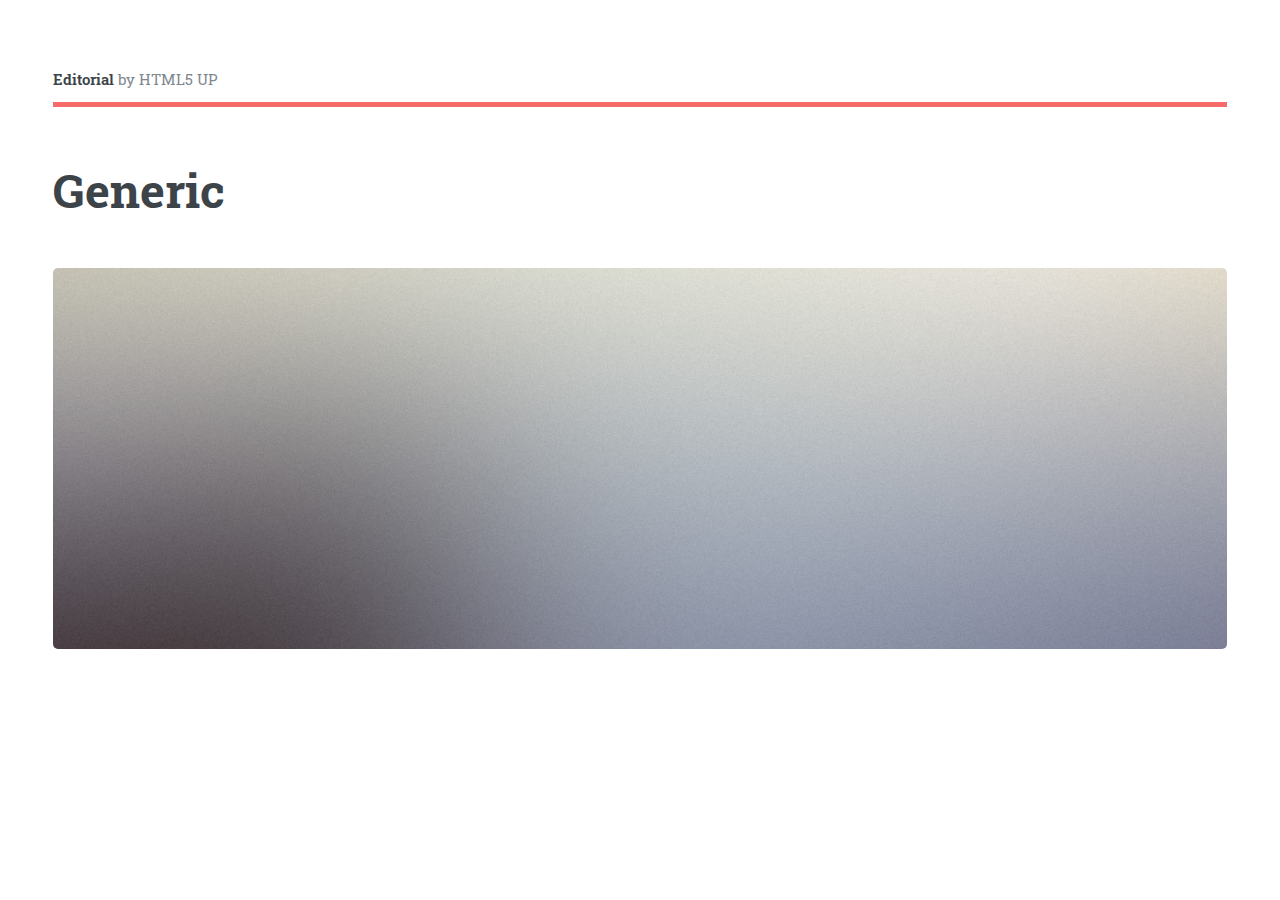
<file: generic.html>
<!DOCTYPE HTML>
<!--
	Editorial by HTML5 UP
	html5up.net | @ajlkn
	Free for personal and commercial use under the CCA 3.0 license (html5up.net/license)
-->
<html>
	<head>
		<title>Generic - Editorial by HTML5 UP</title>
		<meta charset="utf-8" />
		<meta name="viewport" content="width=device-width, initial-scale=1, user-scalable=no" />
		<link rel="stylesheet" href="assets/css/main.css" />
	</head>
	<body class="is-preload">

		<!-- Wrapper -->
			<div id="wrapper">

				<!-- Main -->
					<div id="main">
						<div class="inner">

							<!-- Header -->
								<header id="header">
									<a href="index.html" class="logo"><strong>Editorial</strong> by HTML5 UP</a>
									<ul class="icons">
										<li><a href="#" class="icon brands fa-twitter"><span class="label">Twitter</span></a></li>
										<li><a href="#" class="icon brands fa-facebook-f"><span class="label">Facebook</span></a></li>
										<li><a href="#" class="icon brands fa-snapchat-ghost"><span class="label">Snapchat</span></a></li>
										<li><a href="#" class="icon brands fa-instagram"><span class="label">Instagram</span></a></li>
										<li><a href="#" class="icon brands fa-medium-m"><span class="label">Medium</span></a></li>
									</ul>
								</header>

							<!-- Content -->
								<section>
									<header class="main">
										<h1>Generic</h1>
									</header>

									<span class="image main"><img src="images/pic11.jpg" alt="" /></span>

									</section>

						</div>
					</div>

				<!-- Sidebar -->
					<div id="sidebar">
						<div class="inner">

							<!-- Search -->
								<section id="search" class="alt">
									<form method="post" action="#">
										<input type="text" name="query" id="query" placeholder="Search" />
									</form>
								</section>

							<!-- Menu -->
								<nav id="menu">
									<header class="major">
										<h2>Menu</h2>
									</header>
									<ul>
										<li><a href="index.html">Homepage</a></li>
										<li><a href="generic.html">Generic</a></li>
										<li><a href="elements.html">Elements</a></li>
										<li>
											<span class="opener">Submenu</span>
											<ul>
												<li><a href="#">Lorem Dolor</a></li>
												<li><a href="#">Ipsum Adipiscing</a></li>
												<li><a href="#">Tempus Magna</a></li>
												<li><a href="#">Feugiat Veroeros</a></li>
											</ul>
										</li>
										<li><a href="#">Etiam Dolore</a></li>
										<li><a href="#">Adipiscing</a></li>
										<li>
											<span class="opener">Another Submenu</span>
											<ul>
												<li><a href="#">Lorem Dolor</a></li>
												<li><a href="#">Ipsum Adipiscing</a></li>
												<li><a href="#">Tempus Magna</a></li>
												<li><a href="#">Feugiat Veroeros</a></li>
											</ul>
										</li>
										<li><a href="#">Maximus Erat</a></li>
										<li><a href="#">Sapien Mauris</a></li>
										<li><a href="#">Amet Lacinia</a></li>
									</ul>
								</nav>

							<!-- Section -->
								<section>
									<header class="major">
										<h2>Ante interdum</h2>
									</header>
									<div class="mini-posts">
										<article>
											<a href="#" class="image"><img src="images/pic07.jpg" alt="" /></a>
											<p>Aenean ornare velit lacus, ac varius enim lorem ullamcorper dolore aliquam.</p>
										</article>
										<article>
											<a href="#" class="image"><img src="images/pic08.jpg" alt="" /></a>
											<p>Aenean ornare velit lacus, ac varius enim lorem ullamcorper dolore aliquam.</p>
										</article>
										<article>
											<a href="#" class="image"><img src="images/pic09.jpg" alt="" /></a>
											<p>Aenean ornare velit lacus, ac varius enim lorem ullamcorper dolore aliquam.</p>
										</article>
									</div>
									<ul class="actions">
										<li><a href="#" class="button">More</a></li>
									</ul>
								</section>

							<!-- Section -->
								<section>
									<header class="major">
										<h2>Get in touch</h2>
									</header>
									<p>Sed varius enim lorem ullamcorper dolore aliquam aenean ornare velit lacus, ac varius enim lorem ullamcorper dolore. Proin sed aliquam facilisis ante interdum. Sed nulla amet lorem feugiat tempus aliquam.</p>
									<ul class="contact">
										<li class="icon solid fa-envelope"><a href="#">information@untitled.tld</a></li>
										<li class="icon solid fa-phone">(000) 000-0000</li>
										<li class="icon solid fa-home">1234 Somewhere Road #8254<br />
										Nashville, TN 00000-0000</li>
									</ul>
								</section>

							<!-- Footer -->
								<footer id="footer">
									<p class="copyright">&copy; Untitled. All rights reserved. Demo Images: <a href="https://unsplash.com">Unsplash</a>. Design: <a href="https://html5up.net">HTML5 UP</a>.</p>
								</footer>

						</div>
					</div>

			</div>

		<!-- Scripts -->
			<script src="assets/js/jquery.min.js"></script>
			<script src="assets/js/browser.min.js"></script>
			<script src="assets/js/breakpoints.min.js"></script>
			<script src="assets/js/util.js"></script>
			<script src="assets/js/main.js"></script>

	</body>
</html>
</file>
<file: assets/css/main.css>
@import url(fontawesome-all.min.css);
@import url("https://fonts.googleapis.com/css?family=Open+Sans:400,600,400italic,600italic|Roboto+Slab:400,700");

/*
  Editorial by HTML5 UP
  html5up.net | @ajlkn
  Free for personal and commercial use under the CCA 3.0 license (html5up.net/license)
*/
html,
body,
div,
span,
applet,
object,
iframe,
h1,
h2,
h3,
h4,
h5,
h6,
p,
blockquote,
pre,
a,
abbr,
acronym,
address,
big,
cite,
code,
del,
dfn,
em,
img,
ins,
kbd,
q,
s,
samp,
small,
strike,
strong,
sub,
sup,
tt,
var,
b,
u,
i,
center,
dl,
dt,
dd,
ol,
ul,
li,
fieldset,
form,
label,
legend,
table,
caption,
tbody,
tfoot,
thead,
tr,
th,
td,
article,
aside,
canvas,
details,
embed,
figure,
figcaption,
footer,
header,
hgroup,
menu,
nav,
output,
ruby,
section,
summary,
time,
mark,
audio,
video {
  margin: 0;
  padding: 0;
  border: 0;
  font-size: 100%;
  font: inherit;
  vertical-align: baseline;
}

article,
aside,
details,
figcaption,
figure,
footer,
header,
hgroup,
menu,
nav,
section {
  display: block;
}

body {
  line-height: 1;
}

ol,
ul {
  list-style: none;
}

blockquote,
q {
  quotes: none;
}

blockquote:before,
blockquote:after,
q:before,
q:after {
  content: '';
  content: none;
}

table {
  border-collapse: collapse;
  border-spacing: 0;
}

body {
  -webkit-text-size-adjust: none;
}

mark {
  background-color: transparent;
  color: inherit;
}

input::-moz-focus-inner {
  border: 0;
  padding: 0;
}

input,
select,
textarea {
  -moz-appearance: none;
  -webkit-appearance: none;
  -ms-appearance: none;
  appearance: none;
}

/* Basic */
@-ms-viewport {
  width: device-width;
}

body {
  -ms-overflow-style: scrollbar;
}

@media screen and (max-width: 480px) {

  html,
  body {
    min-width: 320px;
  }
}

html {
  box-sizing: border-box;
}

*,
*:before,
*:after {
  box-sizing: inherit;
}

body {
  background: #ffffff;
}

body.is-preload *,
body.is-preload *:before,
body.is-preload *:after,
body.is-resizing *,
body.is-resizing *:before,
body.is-resizing *:after {
  -moz-animation: none !important;
  -webkit-animation: none !important;
  -ms-animation: none !important;
  animation: none !important;
  -moz-transition: none !important;
  -webkit-transition: none !important;
  -ms-transition: none !important;
  transition: none !important;
}

/* Type */
body,
input,
select,
textarea {
  color: #7f888f;
  font-family: "Open Sans", sans-serif;
  font-size: 13pt;
  font-weight: 400;
  line-height: 1.65;
}

@media screen and (max-width: 1680px) {

  body,
  input,
  select,
  textarea {
    font-size: 11pt;
  }
}

@media screen and (max-width: 1280px) {

  body,
  input,
  select,
  textarea {
    font-size: 10pt;
  }
}

@media screen and (max-width: 360px) {

  body,
  input,
  select,
  textarea {
    font-size: 9pt;
  }
}

a {
  -moz-transition: color 0.2s ease-in-out, border-bottom-color 0.2s ease-in-out;
  -webkit-transition: color 0.2s ease-in-out, border-bottom-color 0.2s ease-in-out;
  -ms-transition: color 0.2s ease-in-out, border-bottom-color 0.2s ease-in-out;
  transition: color 0.2s ease-in-out, border-bottom-color 0.2s ease-in-out;
  border-bottom: dotted 1px;
  color: #f56a6a;
  text-decoration: none;
}

a:hover {
  border-bottom-color: #f56a6a;
  color: #f56a6a !important;
}

a:hover strong {
  color: inherit;
}

strong,
b {
  color: #3d4449;
  font-weight: 600;
}

em,
i {
  font-style: italic;
}

p {
  margin: 0 0 2em 0;
}

h1,
h2,
h3,
h4,
h5,
h6 {
  color: #3d4449;
  font-family: "Roboto Slab", serif;
  font-weight: 700;
  line-height: 1.5;
  margin: 0 0 1em 0;
}

h1 a,
h2 a,
h3 a,
h4 a,
h5 a,
h6 a {
  color: inherit;
  text-decoration: none;
  border-bottom: 0;
}

h1 {
  font-size: 4em;
  margin: 0 0 0.5em 0;
  line-height: 1.3;
}

h2 {
  font-size: 1.75em;
}

h3 {
  font-size: 1.25em;
}

h4 {
  font-size: 1.1em;
}

h5 {
  font-size: 0.9em;
}

h6 {
  font-size: 0.7em;
}

@media screen and (max-width: 1680px) {
  h1 {
    font-size: 3.5em;
  }
}

@media screen and (max-width: 980px) {
  h1 {
    font-size: 3.25em;
  }
}

@media screen and (max-width: 736px) {
  h1 {
    font-size: 2em;
    line-height: 1.4;
  }

  h2 {
    font-size: 1.5em;
  }
}

sub {
  font-size: 0.8em;
  position: relative;
  top: 0.5em;
}

sup {
  font-size: 0.8em;
  position: relative;
  top: -0.5em;
}

blockquote {
  border-left: solid 3px rgba(210, 215, 217, 0.75);
  font-style: italic;
  margin: 0 0 2em 0;
  padding: 0.5em 0 0.5em 2em;
}

code {
  background: rgba(230, 235, 237, 0.25);
  border-radius: 0.375em;
  border: solid 1px rgba(210, 215, 217, 0.75);
  font-family: "Courier New", monospace;
  font-size: 0.9em;
  margin: 0 0.25em;
  padding: 0.25em 0.65em;
}

pre {
  -webkit-overflow-scrolling: touch;
  font-family: "Courier New", monospace;
  font-size: 0.9em;
  margin: 0 0 2em 0;
}

pre code {
  display: block;
  line-height: 1.75;
  padding: 1em 1.5em;
  overflow-x: auto;
}

hr {
  border: 0;
  border-bottom: solid 1px rgba(210, 215, 217, 0.75);
  margin: 2em 0;
}

hr.major {
  margin: 3em 0;
}

.align-left {
  text-align: left;
}

.align-center {
  text-align: center;
}

.align-right {
  text-align: right;
}

/* Row */
.row {
  display: flex;
  flex-wrap: wrap;
  box-sizing: border-box;
  align-items: stretch;
}

.row>* {
  box-sizing: border-box;
}

.row.gtr-uniform>*> :last-child {
  margin-bottom: 0;
}

.row.aln-left {
  justify-content: flex-start;
}

.row.aln-center {
  justify-content: center;
}

.row.aln-right {
  justify-content: flex-end;
}

.row.aln-top {
  align-items: flex-start;
}

.row.aln-middle {
  align-items: center;
}

.row.aln-bottom {
  align-items: flex-end;
}

.row>.imp {
  order: -1;
}

.row>.col-1 {
  width: 8.33333%;
}

.row>.off-1 {
  margin-left: 8.33333%;
}

.row>.col-2 {
  width: 16.66667%;
}

.row>.off-2 {
  margin-left: 16.66667%;
}

.row>.col-3 {
  width: 25%;
}

.row>.off-3 {
  margin-left: 25%;
}

.row>.col-4 {
  width: 33.33333%;
}

.row>.off-4 {
  margin-left: 33.33333%;
}

.row>.col-5 {
  width: 41.66667%;
}

.row>.off-5 {
  margin-left: 41.66667%;
}

.row>.col-6 {
  width: 50%;
}

.row>.off-6 {
  margin-left: 50%;
}

.row>.col-7 {
  width: 58.33333%;
}

.row>.off-7 {
  margin-left: 58.33333%;
}

.row>.col-8 {
  width: 66.66667%;
}

.row>.off-8 {
  margin-left: 66.66667%;
}

.row>.col-9 {
  width: 75%;
}

.row>.off-9 {
  margin-left: 75%;
}

.row>.col-10 {
  width: 83.33333%;
}

.row>.off-10 {
  margin-left: 83.33333%;
}

.row>.col-11 {
  width: 91.66667%;
}

.row>.off-11 {
  margin-left: 91.66667%;
}

.row>.col-12 {
  width: 100%;
}

.row>.off-12 {
  margin-left: 100%;
}

.row.gtr-0 {
  margin-top: 0;
  margin-left: 0em;
}

.row.gtr-0>* {
  padding: 0 0 0 0em;
}

.row.gtr-0.gtr-uniform {
  margin-top: 0em;
}

.row.gtr-0.gtr-uniform>* {
  padding-top: 0em;
}

.row.gtr-25 {
  margin-top: 0;
  margin-left: -0.375em;
}

.row.gtr-25>* {
  padding: 0 0 0 0.375em;
}

.row.gtr-25.gtr-uniform {
  margin-top: -0.375em;
}

.row.gtr-25.gtr-uniform>* {
  padding-top: 0.375em;
}

.row.gtr-50 {
  margin-top: 0;
  margin-left: -0.75em;
}

.row.gtr-50>* {
  padding: 0 0 0 0.75em;
}

.row.gtr-50.gtr-uniform {
  margin-top: -0.75em;
}

.row.gtr-50.gtr-uniform>* {
  padding-top: 0.75em;
}

.row {
  margin-top: 0;
  margin-left: -1.5em;
}

.row>* {
  padding: 0 0 0 1.5em;
}

.row.gtr-uniform {
  margin-top: -1.5em;
}

.row.gtr-uniform>* {
  padding-top: 1.5em;
}

.row.gtr-150 {
  margin-top: 0;
  margin-left: -2.25em;
}

.row.gtr-150>* {
  padding: 0 0 0 2.25em;
}

.row.gtr-150.gtr-uniform {
  margin-top: -2.25em;
}

.row.gtr-150.gtr-uniform>* {
  padding-top: 2.25em;
}

.row.gtr-200 {
  margin-top: 0;
  margin-left: -3em;
}

.row.gtr-200>* {
  padding: 0 0 0 3em;
}

.row.gtr-200.gtr-uniform {
  margin-top: -3em;
}

.row.gtr-200.gtr-uniform>* {
  padding-top: 3em;
}
.case{
  max-width: 100%; 
  overflow: hidden; 
  margin:auto;
}


@media screen and (max-width: 1680px) {
  .row {
    display: flex;
    flex-wrap: wrap;
    box-sizing: border-box;
    align-items: stretch;
  }

  .row>* {
    box-sizing: border-box;
  }

  .row.gtr-uniform>*> :last-child {
    margin-bottom: 0;
  }

  .row.aln-left {
    justify-content: flex-start;
  }

  .row.aln-center {
    justify-content: center;
  }

  .row.aln-right {
    justify-content: flex-end;
  }

  .row.aln-top {
    align-items: flex-start;
  }

  .row.aln-middle {
    align-items: center;
  }

  .row.aln-bottom {
    align-items: flex-end;
  }

  .row>.imp-xlarge {
    order: -1;
  }

  .row>.col-1-xlarge {
    width: 8.33333%;
  }

  .row>.off-1-xlarge {
    margin-left: 8.33333%;
  }

  .row>.col-2-xlarge {
    width: 16.66667%;
  }

  .row>.off-2-xlarge {
    margin-left: 16.66667%;
  }

  .row>.col-3-xlarge {
    width: 25%;
  }

  .row>.off-3-xlarge {
    margin-left: 25%;
  }

  .row>.col-4-xlarge {
    width: 33.33333%;
  }

  .row>.off-4-xlarge {
    margin-left: 33.33333%;
  }

  .row>.col-5-xlarge {
    width: 41.66667%;
  }

  .row>.off-5-xlarge {
    margin-left: 41.66667%;
  }

  .row>.col-6-xlarge {
    width: 50%;
  }

  .row>.off-6-xlarge {
    margin-left: 50%;
  }

  .row>.col-7-xlarge {
    width: 58.33333%;
  }

  .row>.off-7-xlarge {
    margin-left: 58.33333%;
  }

  .row>.col-8-xlarge {
    width: 66.66667%;
  }

  .row>.off-8-xlarge {
    margin-left: 66.66667%;
  }

  .row>.col-9-xlarge {
    width: 75%;
  }

  .row>.off-9-xlarge {
    margin-left: 75%;
  }

  .row>.col-10-xlarge {
    width: 83.33333%;
  }

  .row>.off-10-xlarge {
    margin-left: 83.33333%;
  }

  .row>.col-11-xlarge {
    width: 91.66667%;
  }

  .row>.off-11-xlarge {
    margin-left: 91.66667%;
  }

  .row>.col-12-xlarge {
    width: 100%;
  }

  .row>.off-12-xlarge {
    margin-left: 100%;
  }

  .row.gtr-0 {
    margin-top: 0;
    margin-left: 0em;
  }

  .row.gtr-0>* {
    padding: 0 0 0 0em;
  }

  .row.gtr-0.gtr-uniform {
    margin-top: 0em;
  }

  .row.gtr-0.gtr-uniform>* {
    padding-top: 0em;
  }

  .row.gtr-25 {
    margin-top: 0;
    margin-left: -0.375em;
  }

  .row.gtr-25>* {
    padding: 0 0 0 0.375em;
  }

  .row.gtr-25.gtr-uniform {
    margin-top: -0.375em;
  }

  .row.gtr-25.gtr-uniform>* {
    padding-top: 0.375em;
  }

  .row.gtr-50 {
    margin-top: 0;
    margin-left: -0.75em;
  }

  .row.gtr-50>* {
    padding: 0 0 0 0.75em;
  }

  .row.gtr-50.gtr-uniform {
    margin-top: -0.75em;
  }

  .row.gtr-50.gtr-uniform>* {
    padding-top: 0.75em;
  }

  .row {
    margin-top: 0;
    margin-left: -1.5em;
  }

  .row>* {
    padding: 0 0 0 1.5em;
  }

  .row.gtr-uniform {
    margin-top: -1.5em;
  }

  .row.gtr-uniform>* {
    padding-top: 1.5em;
  }

  .row.gtr-150 {
    margin-top: 0;
    margin-left: -2.25em;
  }

  .row.gtr-150>* {
    padding: 0 0 0 2.25em;
  }

  .row.gtr-150.gtr-uniform {
    margin-top: -2.25em;
  }

  .row.gtr-150.gtr-uniform>* {
    padding-top: 2.25em;
  }

  .row.gtr-200 {
    margin-top: 0;
    margin-left: -3em;
  }

  .row.gtr-200>* {
    padding: 0 0 0 3em;
  }

  .row.gtr-200.gtr-uniform {
    margin-top: -3em;
  }

  .row.gtr-200.gtr-uniform>* {
    padding-top: 3em;
  }
}

@media screen and (max-width: 1280px) {
  .row {
    display: flex;
    flex-wrap: wrap;
    box-sizing: border-box;
    align-items: stretch;
  }

  .row>* {
    box-sizing: border-box;
  }

  .row.gtr-uniform>*> :last-child {
    margin-bottom: 0;
  }

  .row.aln-left {
    justify-content: flex-start;
  }

  .row.aln-center {
    justify-content: center;
  }

  .row.aln-right {
    justify-content: flex-end;
  }

  .row.aln-top {
    align-items: flex-start;
  }

  .row.aln-middle {
    align-items: center;
  }

  .row.aln-bottom {
    align-items: flex-end;
  }

  .row>.imp-large {
    order: -1;
  }

  .row>.col-1-large {
    width: 8.33333%;
  }

  .row>.off-1-large {
    margin-left: 8.33333%;
  }

  .row>.col-2-large {
    width: 16.66667%;
  }

  .row>.off-2-large {
    margin-left: 16.66667%;
  }

  .row>.col-3-large {
    width: 25%;
  }

  .row>.off-3-large {
    margin-left: 25%;
  }

  .row>.col-4-large {
    width: 33.33333%;
  }

  .row>.off-4-large {
    margin-left: 33.33333%;
  }

  .row>.col-5-large {
    width: 41.66667%;
  }

  .row>.off-5-large {
    margin-left: 41.66667%;
  }

  .row>.col-6-large {
    width: 50%;
  }

  .row>.off-6-large {
    margin-left: 50%;
  }

  .row>.col-7-large {
    width: 58.33333%;
  }

  .row>.off-7-large {
    margin-left: 58.33333%;
  }

  .row>.col-8-large {
    width: 66.66667%;
  }

  .row>.off-8-large {
    margin-left: 66.66667%;
  }

  .row>.col-9-large {
    width: 75%;
  }

  .row>.off-9-large {
    margin-left: 75%;
  }

  .row>.col-10-large {
    width: 83.33333%;
  }

  .row>.off-10-large {
    margin-left: 83.33333%;
  }

  .row>.col-11-large {
    width: 91.66667%;
  }

  .row>.off-11-large {
    margin-left: 91.66667%;
  }

  .row>.col-12-large {
    width: 100%;
  }

  .row>.off-12-large {
    margin-left: 100%;
  }

  .row.gtr-0 {
    margin-top: 0;
    margin-left: 0em;
  }

  .row.gtr-0>* {
    padding: 0 0 0 0em;
  }

  .row.gtr-0.gtr-uniform {
    margin-top: 0em;
  }

  .row.gtr-0.gtr-uniform>* {
    padding-top: 0em;
  }

  .row.gtr-25 {
    margin-top: 0;
    margin-left: -0.375em;
  }

  .row.gtr-25>* {
    padding: 0 0 0 0.375em;
  }

  .row.gtr-25.gtr-uniform {
    margin-top: -0.375em;
  }

  .row.gtr-25.gtr-uniform>* {
    padding-top: 0.375em;
  }

  .row.gtr-50 {
    margin-top: 0;
    margin-left: -0.75em;
  }

  .row.gtr-50>* {
    padding: 0 0 0 0.75em;
  }

  .row.gtr-50.gtr-uniform {
    margin-top: -0.75em;
  }

  .row.gtr-50.gtr-uniform>* {
    padding-top: 0.75em;
  }

  .row {
    margin-top: 0;
    margin-left: -1.5em;
  }

  .row>* {
    padding: 0 0 0 1.5em;
  }

  .row.gtr-uniform {
    margin-top: -1.5em;
  }

  .row.gtr-uniform>* {
    padding-top: 1.5em;
  }

  .row.gtr-150 {
    margin-top: 0;
    margin-left: -2.25em;
  }

  .row.gtr-150>* {
    padding: 0 0 0 2.25em;
  }

  .row.gtr-150.gtr-uniform {
    margin-top: -2.25em;
  }

  .row.gtr-150.gtr-uniform>* {
    padding-top: 2.25em;
  }

  .row.gtr-200 {
    margin-top: 0;
    margin-left: -3em;
  }

  .row.gtr-200>* {
    padding: 0 0 0 3em;
  }

  .row.gtr-200.gtr-uniform {
    margin-top: -3em;
  }

  .row.gtr-200.gtr-uniform>* {
    padding-top: 3em;
  }
}

@media screen and (max-width: 980px) {
  .row {
    display: flex;
    flex-wrap: wrap;
    box-sizing: border-box;
    align-items: stretch;
  }

  .row>* {
    box-sizing: border-box;
  }

  .row.gtr-uniform>*> :last-child {
    margin-bottom: 0;
  }

  .row.aln-left {
    justify-content: flex-start;
  }

  .row.aln-center {
    justify-content: center;
  }

  .row.aln-right {
    justify-content: flex-end;
  }

  .row.aln-top {
    align-items: flex-start;
  }

  .row.aln-middle {
    align-items: center;
  }

  .row.aln-bottom {
    align-items: flex-end;
  }

  .row>.imp-medium {
    order: -1;
  }

  .row>.col-1-medium {
    width: 8.33333%;
  }

  .row>.off-1-medium {
    margin-left: 8.33333%;
  }

  .row>.col-2-medium {
    width: 16.66667%;
  }

  .row>.off-2-medium {
    margin-left: 16.66667%;
  }

  .row>.col-3-medium {
    width: 25%;
  }

  .row>.off-3-medium {
    margin-left: 25%;
  }

  .row>.col-4-medium {
    width: 33.33333%;
  }

  .row>.off-4-medium {
    margin-left: 33.33333%;
  }

  .row>.col-5-medium {
    width: 41.66667%;
  }

  .row>.off-5-medium {
    margin-left: 41.66667%;
  }

  .row>.col-6-medium {
    width: 50%;
  }

  .row>.off-6-medium {
    margin-left: 50%;
  }

  .row>.col-7-medium {
    width: 58.33333%;
  }

  .row>.off-7-medium {
    margin-left: 58.33333%;
  }

  .row>.col-8-medium {
    width: 66.66667%;
  }

  .row>.off-8-medium {
    margin-left: 66.66667%;
  }

  .row>.col-9-medium {
    width: 75%;
  }

  .row>.off-9-medium {
    margin-left: 75%;
  }

  .row>.col-10-medium {
    width: 83.33333%;
  }

  .row>.off-10-medium {
    margin-left: 83.33333%;
  }

  .row>.col-11-medium {
    width: 91.66667%;
  }

  .row>.off-11-medium {
    margin-left: 91.66667%;
  }

  .row>.col-12-medium {
    width: 100%;
  }

  .row>.off-12-medium {
    margin-left: 100%;
  }

  .row.gtr-0 {
    margin-top: 0;
    margin-left: 0em;
  }

  .row.gtr-0>* {
    padding: 0 0 0 0em;
  }

  .row.gtr-0.gtr-uniform {
    margin-top: 0em;
  }

  .row.gtr-0.gtr-uniform>* {
    padding-top: 0em;
  }

  .row.gtr-25 {
    margin-top: 0;
    margin-left: -0.375em;
  }

  .row.gtr-25>* {
    padding: 0 0 0 0.375em;
  }

  .row.gtr-25.gtr-uniform {
    margin-top: -0.375em;
  }

  .row.gtr-25.gtr-uniform>* {
    padding-top: 0.375em;
  }

  .row.gtr-50 {
    margin-top: 0;
    margin-left: -0.75em;
  }

  .row.gtr-50>* {
    padding: 0 0 0 0.75em;
  }

  .row.gtr-50.gtr-uniform {
    margin-top: -0.75em;
  }

  .row.gtr-50.gtr-uniform>* {
    padding-top: 0.75em;
  }

  .row {
    margin-top: 0;
    margin-left: -1.5em;
  }

  .row>* {
    padding: 0 0 0 1.5em;
  }

  .row.gtr-uniform {
    margin-top: -1.5em;
  }

  .row.gtr-uniform>* {
    padding-top: 1.5em;
  }

  .row.gtr-150 {
    margin-top: 0;
    margin-left: -2.25em;
  }

  .row.gtr-150>* {
    padding: 0 0 0 2.25em;
  }

  .row.gtr-150.gtr-uniform {
    margin-top: -2.25em;
  }

  .row.gtr-150.gtr-uniform>* {
    padding-top: 2.25em;
  }

  .row.gtr-200 {
    margin-top: 0;
    margin-left: -3em;
  }

  .row.gtr-200>* {
    padding: 0 0 0 3em;
  }

  .row.gtr-200.gtr-uniform {
    margin-top: -3em;
  }

  .row.gtr-200.gtr-uniform>* {
    padding-top: 3em;
  }
}

@media screen and (max-width: 736px) {
  .row {
    display: flex;
    flex-wrap: wrap;
    box-sizing: border-box;
    align-items: stretch;
  }

  .row>* {
    box-sizing: border-box;
  }

  .row.gtr-uniform>*> :last-child {
    margin-bottom: 0;
  }

  .row.aln-left {
    justify-content: flex-start;
  }

  .row.aln-center {
    justify-content: center;
  }

  .row.aln-right {
    justify-content: flex-end;
  }

  .row.aln-top {
    align-items: flex-start;
  }

  .row.aln-middle {
    align-items: center;
  }

  .row.aln-bottom {
    align-items: flex-end;
  }

  .row>.imp-small {
    order: -1;
  }

  .row>.col-1-small {
    width: 8.33333%;
  }

  .row>.off-1-small {
    margin-left: 8.33333%;
  }

  .row>.col-2-small {
    width: 16.66667%;
  }

  .row>.off-2-small {
    margin-left: 16.66667%;
  }

  .row>.col-3-small {
    width: 25%;
  }

  .row>.off-3-small {
    margin-left: 25%;
  }

  .row>.col-4-small {
    width: 33.33333%;
  }

  .row>.off-4-small {
    margin-left: 33.33333%;
  }

  .row>.col-5-small {
    width: 41.66667%;
  }

  .row>.off-5-small {
    margin-left: 41.66667%;
  }

  .row>.col-6-small {
    width: 50%;
  }

  .row>.off-6-small {
    margin-left: 50%;
  }

  .row>.col-7-small {
    width: 58.33333%;
  }

  .row>.off-7-small {
    margin-left: 58.33333%;
  }

  .row>.col-8-small {
    width: 66.66667%;
  }

  .row>.off-8-small {
    margin-left: 66.66667%;
  }

  .row>.col-9-small {
    width: 75%;
  }

  .row>.off-9-small {
    margin-left: 75%;
  }

  .row>.col-10-small {
    width: 83.33333%;
  }

  .row>.off-10-small {
    margin-left: 83.33333%;
  }

  .row>.col-11-small {
    width: 91.66667%;
  }

  .row>.off-11-small {
    margin-left: 91.66667%;
  }

  .row>.col-12-small {
    width: 100%;
  }

  .row>.off-12-small {
    margin-left: 100%;
  }

  .row.gtr-0 {
    margin-top: 0;
    margin-left: 0em;
  }

  .row.gtr-0>* {
    padding: 0 0 0 0em;
  }

  .row.gtr-0.gtr-uniform {
    margin-top: 0em;
  }

  .row.gtr-0.gtr-uniform>* {
    padding-top: 0em;
  }

  .row.gtr-25 {
    margin-top: 0;
    margin-left: -0.375em;
  }

  .row.gtr-25>* {
    padding: 0 0 0 0.375em;
  }

  .row.gtr-25.gtr-uniform {
    margin-top: -0.375em;
  }

  .row.gtr-25.gtr-uniform>* {
    padding-top: 0.375em;
  }

  .row.gtr-50 {
    margin-top: 0;
    margin-left: -0.75em;
  }

  .row.gtr-50>* {
    padding: 0 0 0 0.75em;
  }

  .row.gtr-50.gtr-uniform {
    margin-top: -0.75em;
  }

  .row.gtr-50.gtr-uniform>* {
    padding-top: 0.75em;
  }

  .row {
    margin-top: 0;
    margin-left: -1.5em;
  }

  .row>* {
    padding: 0 0 0 1.5em;
  }

  .row.gtr-uniform {
    margin-top: -1.5em;
  }

  .row.gtr-uniform>* {
    padding-top: 1.5em;
  }

  .row.gtr-150 {
    margin-top: 0;
    margin-left: -2.25em;
  }

  .row.gtr-150>* {
    padding: 0 0 0 2.25em;
  }

  .row.gtr-150.gtr-uniform {
    margin-top: -2.25em;
  }

  .row.gtr-150.gtr-uniform>* {
    padding-top: 2.25em;
  }

  .row.gtr-200 {
    margin-top: 0;
    margin-left: -3em;
  }

  .row.gtr-200>* {
    padding: 0 0 0 3em;
  }

  .row.gtr-200.gtr-uniform {
    margin-top: -3em;
  }

  .row.gtr-200.gtr-uniform>* {
    padding-top: 3em;
  }
}

@media screen and (max-width: 480px) {
  
.case{
  max-width: 100%; 
  max-height: 300px; 
  overflow: hidden; 
  margin:auto;
  display: flex;
  justify-content: center;
  align-items: center;
}
  .row {
    display: flex;
    flex-wrap: wrap;
    box-sizing: border-box;
    align-items: stretch;
  }

  .row>* {
    box-sizing: border-box;
  }

  .row.gtr-uniform>*> :last-child {
    margin-bottom: 0;
  }

  .row.aln-left {
    justify-content: flex-start;
  }

  .row.aln-center {
    justify-content: center;
  }

  .row.aln-right {
    justify-content: flex-end;
  }

  .row.aln-top {
    align-items: flex-start;
  }

  .row.aln-middle {
    align-items: center;
  }

  .row.aln-bottom {
    align-items: flex-end;
  }

  .row>.imp-xsmall {
    order: -1;
  }

  .row>.col-1-xsmall {
    width: 8.33333%;
  }

  .row>.off-1-xsmall {
    margin-left: 8.33333%;
  }

  .row>.col-2-xsmall {
    width: 16.66667%;
  }

  .row>.off-2-xsmall {
    margin-left: 16.66667%;
  }

  .row>.col-3-xsmall {
    width: 25%;
  }

  .row>.off-3-xsmall {
    margin-left: 25%;
  }

  .row>.col-4-xsmall {
    width: 33.33333%;
  }

  .row>.off-4-xsmall {
    margin-left: 33.33333%;
  }

  .row>.col-5-xsmall {
    width: 41.66667%;
  }

  .row>.off-5-xsmall {
    margin-left: 41.66667%;
  }

  .row>.col-6-xsmall {
    width: 50%;
  }

  .row>.off-6-xsmall {
    margin-left: 50%;
  }

  .row>.col-7-xsmall {
    width: 58.33333%;
  }

  .row>.off-7-xsmall {
    margin-left: 58.33333%;
  }

  .row>.col-8-xsmall {
    width: 66.66667%;
  }

  .row>.off-8-xsmall {
    margin-left: 66.66667%;
  }

  .row>.col-9-xsmall {
    width: 75%;
  }

  .row>.off-9-xsmall {
    margin-left: 75%;
  }

  .row>.col-10-xsmall {
    width: 83.33333%;
  }

  .row>.off-10-xsmall {
    margin-left: 83.33333%;
  }

  .row>.col-11-xsmall {
    width: 91.66667%;
  }

  .row>.off-11-xsmall {
    margin-left: 91.66667%;
  }

  .row>.col-12-xsmall {
    width: 100%;
  }

  .row>.off-12-xsmall {
    margin-left: 100%;
  }

  .row.gtr-0 {
    margin-top: 0;
    margin-left: 0em;
  }

  .row.gtr-0>* {
    padding: 0 0 0 0em;
  }

  .row.gtr-0.gtr-uniform {
    margin-top: 0em;
  }

  .row.gtr-0.gtr-uniform>* {
    padding-top: 0em;
  }

  .row.gtr-25 {
    margin-top: 0;
    margin-left: -0.375em;
  }

  .row.gtr-25>* {
    padding: 0 0 0 0.375em;
  }

  .row.gtr-25.gtr-uniform {
    margin-top: -0.375em;
  }

  .row.gtr-25.gtr-uniform>* {
    padding-top: 0.375em;
  }

  .row.gtr-50 {
    margin-top: 0;
    margin-left: -0.75em;
  }

  .row.gtr-50>* {
    padding: 0 0 0 0.75em;
  }

  .row.gtr-50.gtr-uniform {
    margin-top: -0.75em;
  }

  .row.gtr-50.gtr-uniform>* {
    padding-top: 0.75em;
  }

  .row {
    margin-top: 0;
    margin-left: -1.5em;
  }

  .row>* {
    padding: 0 0 0 1.5em;
  }

  .row.gtr-uniform {
    margin-top: -1.5em;
  }

  .row.gtr-uniform>* {
    padding-top: 1.5em;
  }

  .row.gtr-150 {
    margin-top: 0;
    margin-left: -2.25em;
  }

  .row.gtr-150>* {
    padding: 0 0 0 2.25em;
  }

  .row.gtr-150.gtr-uniform {
    margin-top: -2.25em;
  }

  .row.gtr-150.gtr-uniform>* {
    padding-top: 2.25em;
  }

  .row.gtr-200 {
    margin-top: 0;
    margin-left: -3em;
  }

  .row.gtr-200>* {
    padding: 0 0 0 3em;
  }

  .row.gtr-200.gtr-uniform {
    margin-top: -3em;
  }

  .row.gtr-200.gtr-uniform>* {
    padding-top: 3em;
  }
}

/* Section/Article */
section.special,
article.special {
  text-align: center;
}

header p {
  font-family: "Roboto Slab", serif;
  font-size: 1em;
  font-weight: 400;
  letter-spacing: 0.075em;
  margin-top: -0.5em;
  text-transform: uppercase;
}

header.major> :last-child {
  border-bottom: solid 3px #f56a6a;
  display: inline-block;
  margin: 0 0 2em 0;
  padding: 0 0.75em 0.5em 0;
}

header.main> :last-child {
  margin: 0 0 1em 0;
}

/* Form */
form {
  margin: 0 0 2em 0;
}

label {
  color: #3d4449;
  display: block;
  font-size: 0.9em;
  font-weight: 600;
  margin: 0 0 1em 0;
}

input[type="text"],
input[type="password"],
input[type="email"],
input[type="tel"],
input[type="search"],
input[type="url"],
select,
textarea {
  -moz-appearance: none;
  -webkit-appearance: none;
  -ms-appearance: none;
  appearance: none;
  background: #ffffff;
  border-radius: 0.375em;
  border: none;
  border: solid 1px rgba(210, 215, 217, 0.75);
  color: inherit;
  display: block;
  outline: 0;
  padding: 0 1em;
  text-decoration: none;
  width: 100%;
}

input[type="text"]:invalid,
input[type="password"]:invalid,
input[type="email"]:invalid,
input[type="tel"]:invalid,
input[type="search"]:invalid,
input[type="url"]:invalid,
select:invalid,
textarea:invalid {
  box-shadow: none;
}

input[type="text"]:focus,
input[type="password"]:focus,
input[type="email"]:focus,
input[type="tel"]:focus,
input[type="search"]:focus,
input[type="url"]:focus,
select:focus,
textarea:focus {
  border-color: #f56a6a;
  box-shadow: 0 0 0 1px #f56a6a;
}

select {
  background-image: url("data:image/svg+xml;charset=utf8,%3Csvg xmlns='http://www.w3.org/2000/svg' width='40' height='40' preserveAspectRatio='none' viewBox='0 0 40 40'%3E%3Cpath d='M9.4,12.3l10.4,10.4l10.4-10.4c0.2-0.2,0.5-0.4,0.9-0.4c0.3,0,0.6,0.1,0.9,0.4l3.3,3.3c0.2,0.2,0.4,0.5,0.4,0.9 c0,0.4-0.1,0.6-0.4,0.9L20.7,31.9c-0.2,0.2-0.5,0.4-0.9,0.4c-0.3,0-0.6-0.1-0.9-0.4L4.3,17.3c-0.2-0.2-0.4-0.5-0.4-0.9 c0-0.4,0.1-0.6,0.4-0.9l3.3-3.3c0.2-0.2,0.5-0.4,0.9-0.4S9.1,12.1,9.4,12.3z' fill='rgba(210, 215, 217, 0.75)' /%3E%3C/svg%3E");
  background-size: 1.25em;
  background-repeat: no-repeat;
  background-position: calc(100% - 1em) center;
  height: 2.75em;
  padding-right: 2.75em;
  text-overflow: ellipsis;
}

select option {
  color: #3d4449;
  background: #ffffff;
}

select:focus::-ms-value {
  background-color: transparent;
}

select::-ms-expand {
  display: none;
}

input[type="text"],
input[type="password"],
input[type="email"],
input[type="tel"],
input[type="search"],
input[type="url"],
select {
  height: 2.75em;
}

textarea {
  padding: 0.75em 1em;
}

input[type="checkbox"],
input[type="radio"] {
  -moz-appearance: none;
  -webkit-appearance: none;
  -ms-appearance: none;
  appearance: none;
  display: block;
  float: left;
  margin-right: -2em;
  opacity: 0;
  width: 1em;
  z-index: -1;
}

input[type="checkbox"]+label,
input[type="radio"]+label {
  text-decoration: none;
  color: #7f888f;
  cursor: pointer;
  display: inline-block;
  font-size: 1em;
  font-weight: 400;
  padding-left: 2.4em;
  padding-right: 0.75em;
  position: relative;
}

input[type="checkbox"]+label:before,
input[type="radio"]+label:before {
  -moz-osx-font-smoothing: grayscale;
  -webkit-font-smoothing: antialiased;
  display: inline-block;
  font-style: normal;
  font-variant: normal;
  text-rendering: auto;
  line-height: 1;
  text-transform: none !important;
  font-family: 'Font Awesome 5 Free';
  font-weight: 900;
}

input[type="checkbox"]+label:before,
input[type="radio"]+label:before {
  background: #ffffff;
  border-radius: 0.375em;
  border: solid 1px rgba(210, 215, 217, 0.75);
  content: '';
  display: inline-block;
  font-size: 0.8em;
  height: 2.0625em;
  left: 0;
  line-height: 2.0625em;
  position: absolute;
  text-align: center;
  top: 0;
  width: 2.0625em;
}

input[type="checkbox"]:checked+label:before,
input[type="radio"]:checked+label:before {
  background: #3d4449;
  border-color: #3d4449;
  color: #ffffff;
  content: '\f00c';
}

input[type="checkbox"]:focus+label:before,
input[type="radio"]:focus+label:before {
  border-color: #f56a6a;
  box-shadow: 0 0 0 1px #f56a6a;
}

input[type="checkbox"]+label:before {
  border-radius: 0.375em;
}

input[type="radio"]+label:before {
  border-radius: 100%;
}

::-webkit-input-placeholder {
  color: #9fa3a6 !important;
  opacity: 1.0;
}

:-moz-placeholder {
  color: #9fa3a6 !important;
  opacity: 1.0;
}

::-moz-placeholder {
  color: #9fa3a6 !important;
  opacity: 1.0;
}

:-ms-input-placeholder {
  color: #9fa3a6 !important;
  opacity: 1.0;
}

/* Box */
.box {
  border-radius: 0.375em;
  border: solid 1px rgba(210, 215, 217, 0.75);
  margin-bottom: 2em;
  padding: 1.5em;
}

.box> :last-child,
.box> :last-child> :last-child,
.box> :last-child> :last-child> :last-child {
  margin-bottom: 0;
}

.box.alt {
  border: 0;
  border-radius: 0;
  padding: 0;
}

/* Icon */
.icon {
  text-decoration: none;
  border-bottom: none;
  position: relative;
}

.icon:before {
  -moz-osx-font-smoothing: grayscale;
  -webkit-font-smoothing: antialiased;
  display: inline-block;
  font-style: normal;
  font-variant: normal;
  text-rendering: auto;
  line-height: 1;
  text-transform: none !important;
  font-family: 'Font Awesome 5 Free';
  font-weight: 400;
}

.icon>.label {
  display: none;
}

.icon:before {
  line-height: inherit;
}

.icon.solid:before {
  font-weight: 900;
}

.icon.brands:before {
  font-family: 'Font Awesome 5 Brands';
}

/* Image */
.image {
  border-radius: 0.375em;
  border: 0;
  display: inline-block;
  position: relative;
}

.image img {
  border-radius: 0.375em;
  display: block;
}

.image.left,
.image.right {
  max-width: 40%;
}

.image.left img,
.image.right img {
  width: 100%;
}

.image.left {
  float: left;
  padding: 0 1.5em 1em 0;
  top: 0.25em;
}

.image.right {
  float: right;
  padding: 0 0 1em 1.5em;
  top: 0.25em;
}

.image.fit {
  display: block;
  margin: 0 0 2em 0;
  width: 100%;
}

.image.fit img {
  width: 100%;
}

.image.main {
  display: block;
  margin: 0 0 3em 0;
  width: 100%;
}

.image.main img {
  width: 100%;
}

a.image {
  overflow: hidden;
}

a.image img {
  -moz-transition: -moz-transform 0.2s ease;
  -webkit-transition: -webkit-transform 0.2s ease;
  -ms-transition: -ms-transform 0.2s ease;
  transition: transform 0.2s ease;
}

a.image:hover img {
  -moz-transform: scale(1.075);
  -webkit-transform: scale(1.075);
  -ms-transform: scale(1.075);
  transform: scale(1.075);
}

/* List */
ol {
  list-style: decimal;
  margin: 0 0 2em 0;
  padding-left: 1.25em;
}

ol li {
  padding-left: 0.25em;
}

ul {
  list-style: disc;
  margin: 0 0 2em 0;
  padding-left: 1em;
}

ul li {
  padding-left: 0.5em;
}

ul.alt {
  list-style: none;
  padding-left: 0;
}

ul.alt li {
  border-top: solid 1px rgba(210, 215, 217, 0.75);
  padding: 0.5em 0;
}

ul.alt li:first-child {
  border-top: 0;
  padding-top: 0;
}

dl {
  margin: 0 0 2em 0;
}

dl dt {
  display: block;
  font-weight: 600;
  margin: 0 0 1em 0;
}

dl dd {
  margin-left: 2em;
}

/* Actions */
ul.actions {
  display: -moz-flex;
  display: -webkit-flex;
  display: -ms-flex;
  display: flex;
  cursor: default;
  list-style: none;
  margin-left: -1em;
  padding-left: 0;
}

ul.actions li {
  padding: 0 0 0 1em;
  vertical-align: middle;
}

ul.actions.special {
  -moz-justify-content: center;
  -webkit-justify-content: center;
  -ms-justify-content: center;
  justify-content: center;
  width: 100%;
  margin-left: 0;
}

ul.actions.special li:first-child {
  padding-left: 0;
}

ul.actions.stacked {
  -moz-flex-direction: column;
  -webkit-flex-direction: column;
  -ms-flex-direction: column;
  flex-direction: column;
  margin-left: 0;
}

ul.actions.stacked li {
  padding: 1.3em 0 0 0;
}

ul.actions.stacked li:first-child {
  padding-top: 0;
}

ul.actions.fit {
  width: calc(100% + 1em);
}

ul.actions.fit li {
  -moz-flex-grow: 1;
  -webkit-flex-grow: 1;
  -ms-flex-grow: 1;
  flex-grow: 1;
  -moz-flex-shrink: 1;
  -webkit-flex-shrink: 1;
  -ms-flex-shrink: 1;
  flex-shrink: 1;
  width: 100%;
}

ul.actions.fit li>* {
  width: 100%;
}

ul.actions.fit.stacked {
  width: 100%;
}

/* Icons */
ul.icons {
  cursor: default;
  list-style: none;
  padding-left: 0;
}

ul.icons li {
  display: inline-block;
  padding: 0 1em 0 0;
}

ul.icons li:last-child {
  padding-right: 0;
}

ul.icons li .icon {
  color: inherit;
}

ul.icons li .icon:before {
  font-size: 1.25em;
}

/* Contact */
ul.contact {
  list-style: none;
  padding: 0;
}

ul.contact li {
  text-decoration: none;
  border-top: solid 1px rgba(210, 215, 217, 0.75);
  margin: 1.5em 0 0 0;
  padding: 1.5em 0 0 3em;
  position: relative;
}

ul.contact li:before {
  -moz-osx-font-smoothing: grayscale;
  -webkit-font-smoothing: antialiased;
  display: inline-block;
  font-style: normal;
  font-variant: normal;
  text-rendering: auto;
  line-height: 1;
  text-transform: none !important;
  font-family: 'Font Awesome 5 Free';
  font-weight: 400;
}

ul.contact li:before {
  color: #f56a6a;
  display: inline-block;
  font-size: 1.5em;
  height: 1.125em;
  left: 0;
  line-height: 1.125em;
  position: absolute;
  text-align: center;
  top: 1em;
  width: 1.5em;
}

ul.contact li:first-child {
  border-top: 0;
  margin-top: 0;
  padding-top: 0;
}

ul.contact li:first-child:before {
  top: 0;
}

ul.contact li a {
  color: inherit;
}

/* Pagination */
ul.pagination {
  cursor: default;
  list-style: none;
  padding-left: 0;
}

ul.pagination li {
  display: inline-block;
  padding-left: 0;
  vertical-align: middle;
}

ul.pagination li>.page {
  -moz-transition: background-color 0.2s ease-in-out, color 0.2s ease-in-out;
  -webkit-transition: background-color 0.2s ease-in-out, color 0.2s ease-in-out;
  -ms-transition: background-color 0.2s ease-in-out, color 0.2s ease-in-out;
  transition: background-color 0.2s ease-in-out, color 0.2s ease-in-out;
  border-bottom: 0;
  border-radius: 0.375em;
  display: inline-block;
  font-size: 0.8em;
  font-weight: 600;
  height: 2em;
  line-height: 2em;
  margin: 0 0.125em;
  min-width: 2em;
  padding: 0 0.5em;
  text-align: center;
}

ul.pagination li>.page.active {
  background-color: #f56a6a;
  color: #ffffff !important;
}

ul.pagination li>.page.active:hover {
  background-color: #f67878;
}

ul.pagination li>.page.active:active {
  background-color: #f45c5c;
}

ul.pagination li:first-child {
  padding-right: 0.75em;
}

ul.pagination li:last-child {
  padding-left: 0.75em;
}

@media screen and (max-width: 480px) {
  ul.pagination li:nth-child(n+2):nth-last-child(n+2) {
    display: none;
  }

  ul.pagination li:first-child {
    padding-right: 0;
  }
}

/* Table */
.table-wrapper {
  -webkit-overflow-scrolling: touch;
  overflow-x: auto;
}

table {
  margin: 0 0 2em 0;
  width: 100%;
}

table tbody tr {
  border: solid 1px rgba(210, 215, 217, 0.75);
  border-left: 0;
  border-right: 0;
}

table tbody tr:nth-child(2n + 1) {
  background-color: rgba(230, 235, 237, 0.25);
}

table td {
  padding: 0.75em 0.75em;
}

table th {
  color: #3d4449;
  font-size: 0.9em;
  font-weight: 600;
  padding: 0 0.75em 0.75em 0.75em;
  text-align: left;
}

table thead {
  border-bottom: solid 2px rgba(210, 215, 217, 0.75);
}

table tfoot {
  border-top: solid 2px rgba(210, 215, 217, 0.75);
}

table.alt {
  border-collapse: separate;
}

table.alt tbody tr td {
  border: solid 1px rgba(210, 215, 217, 0.75);
  border-left-width: 0;
  border-top-width: 0;
}

table.alt tbody tr td:first-child {
  border-left-width: 1px;
}

table.alt tbody tr:first-child td {
  border-top-width: 1px;
}

table.alt thead {
  border-bottom: 0;
}

table.alt tfoot {
  border-top: 0;
}

/* Button */
input[type="submit"],
input[type="reset"],
input[type="button"],
button,
.button {
  -moz-appearance: none;
  -webkit-appearance: none;
  -ms-appearance: none;
  appearance: none;
  -moz-transition: background-color 0.2s ease-in-out, color 0.2s ease-in-out;
  -webkit-transition: background-color 0.2s ease-in-out, color 0.2s ease-in-out;
  -ms-transition: background-color 0.2s ease-in-out, color 0.2s ease-in-out;
  transition: background-color 0.2s ease-in-out, color 0.2s ease-in-out;
  background-color: transparent;
  border-radius: 0.375em;
  border: 0;
  box-shadow: inset 0 0 0 2px hwb(0 42% 4%);
  color: #f56a6a !important;
  cursor: pointer;
  display: inline-block;
  font-family: "Roboto Slab", serif;
  font-size: 0.8em;
  font-weight: 700;
  height: 3.5em;
  letter-spacing: 0.075em;
  line-height: 3.5em;
  padding: 0 2.25em;
  text-align: center;
  text-decoration: none;
  text-transform: uppercase;
  white-space: nowrap;
}

input[type="submit"]:hover,
input[type="reset"]:hover,
input[type="button"]:hover,
button:hover,
.button:hover {
  background-color: rgba(245, 106, 106, 0.05);
}

input[type="submit"]:active,
input[type="reset"]:active,
input[type="button"]:active,
button:active,
.button:active {
  background-color: rgba(245, 106, 106, 0.15);
}

input[type="submit"].icon:before,
input[type="reset"].icon:before,
input[type="button"].icon:before,
button.icon:before,
.button.icon:before {
  margin-right: 0.5em;
}

input[type="submit"].fit,
input[type="reset"].fit,
input[type="button"].fit,
button.fit,
.button.fit {
  width: 100%;
}

input[type="submit"].small,
input[type="reset"].small,
input[type="button"].small,
button.small,
.button.small {
  font-size: 0.6em;
}

input[type="submit"].large,
input[type="reset"].large,
input[type="button"].large,
button.large,
.button.large {
  font-size: 1em;
  height: 3.65em;
  line-height: 3.65em;
}

input[type="submit"].primary,
input[type="reset"].primary,
input[type="button"].primary,
button.primary,
.button.primary {
  background-color: #f56a6a;
  box-shadow: none;
  color: #ffffff !important;
}

input[type="submit"].primary:hover,
input[type="reset"].primary:hover,
input[type="button"].primary:hover,
button.primary:hover,
.button.primary:hover {
  background-color: #f67878;
}

input[type="submit"].primary:active,
input[type="reset"].primary:active,
input[type="button"].primary:active,
button.primary:active,
.button.primary:active {
  background-color: #f45c5c;
}

input[type="submit"].disabled,
input[type="submit"]:disabled,
input[type="reset"].disabled,
input[type="reset"]:disabled,
input[type="button"].disabled,
input[type="button"]:disabled,
button.disabled,
button:disabled,
.button.disabled,
.button:disabled {
  pointer-events: none;
  opacity: 0.25;
}

/* Mini Posts */
.mini-posts article {
  border-top: solid 1px rgba(210, 215, 217, 0.75);
  margin-top: 2em;
  padding-top: 2em;
}

.mini-posts article .image {
  display: block;
  margin: 0 0 1.5em 0;
}

.mini-posts article .image img {
  display: block;
  width: 100%;
}

.mini-posts article:first-child {
  border-top: 0;
  margin-top: 0;
  padding-top: 0;
}

/* Features */
.features {
  display: -moz-flex;
  display: -webkit-flex;
  display: -ms-flex;
  display: flex;
  -moz-flex-wrap: wrap;
  -webkit-flex-wrap: wrap;
  -ms-flex-wrap: wrap;
  flex-wrap: wrap;
  margin: 0 0 2em -3em;
  width: calc(100% + 3em);
}

.features article {
  -moz-align-items: center;
  -webkit-align-items: center;
  -ms-align-items: center;
  align-items: center;
  display: -moz-flex;
  display: -webkit-flex;
  display: -ms-flex;
  display: flex;
  margin: 0 0 3em 3em;
  position: relative;
  width: calc(100% - 3em);
}

.features article:nth-child(2n - 1) {
  margin-right: 1.5em;
}

.features article:nth-child(2n) {
  margin-left: 1.5em;
}

.features article:nth-last-child(1),
.features article:nth-last-child(2) {
  margin-bottom: 0;
}

.features article .icon {
  -moz-flex-grow: 0;
  -webkit-flex-grow: 0;
  -ms-flex-grow: 0;
  flex-grow: 0;
  -moz-flex-shrink: 0;
  -webkit-flex-shrink: 0;
  -ms-flex-shrink: 0;
  flex-shrink: 0;
  display: block;
  height: 10em;
  line-height: 10em;
  margin: 0 2em 0 0;
  text-align: center;
  width: 10em;
}

.features article .icon:before {
  color: #f56a6a;
  font-size: 2.75rem;
  position: relative;
  top: 0.05em;
}

.features article .icon:after {
  -moz-transform: rotate(45deg);
  -webkit-transform: rotate(45deg);
  -ms-transform: rotate(45deg);
  transform: rotate(45deg);
  border-radius: 0.25rem;
  border: solid 2px rgba(210, 215, 217, 0.75);
  content: '';
  display: block;
  height: 7em;
  left: 50%;
  margin: -3.5em 0 0 -3.5em;
  position: absolute;
  top: 50%;
  width: 7em;
}

.features article .content {
  -moz-flex-grow: 1;
  -webkit-flex-grow: 1;
  -ms-flex-grow: 1;
  flex-grow: 1;
  -moz-flex-shrink: 1;
  -webkit-flex-shrink: 1;
  -ms-flex-shrink: 1;
  flex-shrink: 1;
  width: 100%;
}

.features article .content> :last-child {
  margin-bottom: 0;
}

@media screen and (max-width: 980px) {
  .features {
    margin: 0 0 2em 0;
    width: 100%;
  }

  .features article {
    margin: 0 0 3em 0;
    width: 100%;
  }

  .features article:nth-child(2n - 1) {
    margin-right: 0;
  }

  .features article:nth-child(2n) {
    margin-left: 0;
  }

  .features article:nth-last-child(1),
  .features article:nth-last-child(2) {
    margin-bottom: 3em;
  }

  .features article:last-child {
    margin-bottom: 0;
  }

  .features article .icon {
    height: 8em;
    line-height: 8em;
    width: 8em;
  }

  .features article .icon:before {
    font-size: 2.25rem;
  }

  .features article .icon:after {
    height: 6em;
    margin: -3em 0 0 -3em;
    width: 6em;
  }
}

@media screen and (max-width: 480px) {
  .features article {
    -moz-flex-direction: column;
    -webkit-flex-direction: column;
    -ms-flex-direction: column;
    flex-direction: column;
    -moz-align-items: -moz-flex-start;
    -webkit-align-items: -webkit-flex-start;
    -ms-align-items: -ms-flex-start;
    align-items: flex-start;
  }

  .features article .icon {
    height: 6em;
    line-height: 6em;
    margin: 0 0 1.5em 0;
    width: 6em;
  }

  .features article .icon:before {
    font-size: 1.5rem;
  }

  .features article .icon:after {
    height: 4em;
    margin: -2em 0 0 -2em;
    width: 4em;
  }
}

@media screen and (max-width: 480px) {
  .features article .icon:before {
    font-size: 1.25rem;
  }
}

/* Posts */
.posts {
  display: -moz-flex;
  display: -webkit-flex;
  display: -ms-flex;
  display: flex;
  -moz-flex-wrap: wrap;
  -webkit-flex-wrap: wrap;
  -ms-flex-wrap: wrap;
  flex-wrap: wrap;
  margin: 0 0 2em -6em;
  width: calc(100% + 6em);
}

.posts article {
  -moz-flex-grow: 0;
  -webkit-flex-grow: 0;
  -ms-flex-grow: 0;
  flex-grow: 0;
  -moz-flex-shrink: 1;
  -webkit-flex-shrink: 1;
  -ms-flex-shrink: 1;
  flex-shrink: 1;
  margin: 0 0 6em 6em;
  position: relative;
  width: calc(33.33333% - 6em);
}

.posts article:before {
  background: rgba(210, 215, 217, 0.75);
  content: '';
  display: block;
  height: calc(100% + 6em);
  left: -3em;
  position: absolute;
  top: 0;
  width: 1px;
}

.posts article:after {
  background: rgba(210, 215, 217, 0.75);
  bottom: -3em;
  content: '';
  display: block;
  height: 1px;
  position: absolute;
  right: 0;
  width: calc(100% + 6em);
}

.posts article> :last-child {
  margin-bottom: 0;
}

.posts article .image {
  display: block;
  margin: 0 0 2em 0;
}

.posts article .image img {
  display: block;
  width: 100%;
}

@media screen and (min-width: 1681px) {
  .posts article:nth-child(3n + 1):before {
    display: none;
  }

  .posts article:nth-child(3n + 1):after {
    width: 100%;
  }

  .posts article:nth-last-child(1),
  .posts article:nth-last-child(2),
  .posts article:nth-last-child(3) {
    margin-bottom: 0;
  }

  .posts article:nth-last-child(1):before,
  .posts article:nth-last-child(2):before,
  .posts article:nth-last-child(3):before {
    height: 100%;
  }

  .posts article:nth-last-child(1):after,
  .posts article:nth-last-child(2):after,
  .posts article:nth-last-child(3):after {
    display: none;
  }
}

@media screen and (max-width: 1680px) {
  .posts article {
    width: calc(50% - 6em);
  }

  .posts article:nth-last-child(3) {
    margin-bottom: 6em;
  }
}

@media screen and (min-width: 481px) and (max-width: 1680px) {
  .posts article:nth-child(2n + 1):before {
    display: none;
  }

  .posts article:nth-child(2n + 1):after {
    width: 100%;
  }

  .posts article:nth-last-child(1),
  .posts article:nth-last-child(2) {
    margin-bottom: 0;
  }

  .posts article:nth-last-child(1):before,
  .posts article:nth-last-child(2):before {
    height: 100%;
  }

  .posts article:nth-last-child(1):after,
  .posts article:nth-last-child(2):after {
    display: none;
  }
}

@media screen and (max-width: 736px) {
  .posts {
    margin: 0 0 2em -4.5em;
    width: calc(100% + 4.5em);
  }

  .posts article {
    margin: 0 0 4.5em 4.5em;
    width: calc(50% - 4.5em);
  }

  .posts article:before {
    height: calc(100% + 4.5em);
    left: -2.25em;
  }

  .posts article:after {
    bottom: -2.25em;
    width: calc(100% + 4.5em);
  }

  .posts article:nth-last-child(3) {
    margin-bottom: 4.5em;
  }
}

@media screen and (max-width: 480px) {
  .posts {
    margin: 0 0 2em 0;
    width: 100%;
  }

  .posts article {
    margin: 0 0 4.5em 0;
    width: 100%;
  }

  .posts article:before {
    display: none;
  }

  .posts article:after {
    width: 100%;
  }

  .posts article:last-child {
    margin-bottom: 0;
  }

  .posts article:last-child:after {
    display: none;
  }
}

.books, .homeView {
  display: -moz-flex;
  display: -webkit-flex;
  display: -ms-flex;
  display: flex;
  -moz-flex-wrap: wrap;
  -webkit-flex-wrap: wrap;
  -ms-flex-wrap: wrap;
  flex-wrap: wrap;
  margin: 0 0 2em -6em;
  width: calc(100% + 6em);
}

.books article, .homeView article {
  -moz-flex-grow: 0;
  -webkit-flex-grow: 0;
  -ms-flex-grow: 0;
  flex-grow: 0;
  -moz-flex-shrink: 1;
  -webkit-flex-shrink: 1;
  -ms-flex-shrink: 1;
  flex-shrink: 1;
  margin: 0 0 6em 6em;
  position: relative;
  width: calc(33.33333% - 6em);
}

.books article:before, .homeView article:before {
  background: rgba(210, 215, 217, 0.75);
  content: '';
  display: block;
  height: calc(100% + 6em);
  right: -3em;
  position: absolute;
  top: 0;
  width: 1px;
}

.books article:after {
  background: rgba(210, 215, 217, 0.75);
  bottom: -3em;
  content: '';
  display: block;
  height: 1px;
  position: absolute;
  right: 0;
  width: calc(100% + 6em);
}

.books article> :last-child, .homeView article> :last-child{
  margin-bottom: 0;
}

.books article .image, .homeView article .image{
  display: block;
  margin: 0 0 2em 0;
}

.books article .image img, .homeView article .image img{
  display: block;
  width: 100%;
}

.view-btn {
  margin: 5px;
  display: flex;
  justify-content: center;
}

.available {
  color: #f56a6a;
  font-size: 150%;
}

/* Wrapper */
#wrapper {
  display: -moz-flex;
  display: -webkit-flex;
  display: -ms-flex;
  display: flex;
  -moz-flex-direction: row-reverse;
  -webkit-flex-direction: row-reverse;
  -ms-flex-direction: row-reverse;
  flex-direction: row-reverse;
  min-height: 100vh;
}

/* Main */
#main {
  -moz-flex-grow: 1;
  -webkit-flex-grow: 1;
  -ms-flex-grow: 1;
  flex-grow: 1;
  -moz-flex-shrink: 1;
  -webkit-flex-shrink: 1;
  -ms-flex-shrink: 1;
  flex-shrink: 1;
  width: 100%;
}

#main>.inner {
  padding: 0 6em 0.1em 6em;
  margin: 0 auto;
  max-width: 110em;
}

#main>.inner>section {
  padding: 6em 0 4em 0;
  border-top: solid 2px rgba(210, 215, 217, 0.75);
}

#main>.inner>section:first-of-type {
  border-top: 0 !important;
}

@media screen and (max-width: 1680px) {
  #main>.inner {
    padding: 0 5em 0.1em 5em;
  }

  #main>.inner>section {
    padding: 5em 0 3em 0;
  }
}

@media screen and (max-width: 1280px) {
  #main>.inner {
    padding: 0 4em 0.1em 4em;
  }

  #main>.inner>section {
    padding: 4em 0 2em 0;
  }
}

@media screen and (max-width: 736px) {
  #main>.inner {
    padding: 0 2em 0.1em 2em;
  }

  #main>.inner>section {
    padding: 3em 0 1em 0;
  }
}

/* Sidebar */
#search form {
  text-decoration: none;
  position: relative;
}

#search form:before {
  -moz-osx-font-smoothing: grayscale;
  -webkit-font-smoothing: antialiased;
  display: inline-block;
  font-style: normal;
  font-variant: normal;
  text-rendering: auto;
  line-height: 1;
  text-transform: none !important;
  font-family: 'Font Awesome 5 Free';
  font-weight: 900;
}

#search form:before {
  -moz-transform: scaleX(-1);
  -webkit-transform: scaleX(-1);
  -ms-transform: scaleX(-1);
  transform: scaleX(-1);
  color: #7f888f;
  content: '\f002';
  cursor: default;
  display: block;
  font-size: 1.5em;
  height: 2em;
  line-height: 2em;
  opacity: 0.325;
  position: absolute;
  right: 0;
  text-align: center;
  top: 0;
  width: 2em;
}

#search form input[type="text"] {
  padding-right: 2.75em;
}

#sidebar {
  -moz-flex-grow: 0;
  -webkit-flex-grow: 0;
  -ms-flex-grow: 0;
  flex-grow: 0;
  -moz-flex-shrink: 0;
  -webkit-flex-shrink: 0;
  -ms-flex-shrink: 0;
  flex-shrink: 0;
  -moz-transition: margin-left 0.5s ease, box-shadow 0.5s ease;
  -webkit-transition: margin-left 0.5s ease, box-shadow 0.5s ease;
  -ms-transition: margin-left 0.5s ease, box-shadow 0.5s ease;
  transition: margin-left 0.5s ease, box-shadow 0.5s ease;
  background-color: #f5f6f7;
  font-size: 0.9em;
  position: relative;
  width: 26em;
}

#sidebar h2 {
  font-size: 1.38889em;
}

#sidebar>.inner {
  padding: 2.22222em 2.22222em 2.44444em 2.22222em;
  position: relative;
  width: 26em;
}

#sidebar>.inner>* {
  border-bottom: solid 2px rgba(210, 215, 217, 0.75);
  margin: 0 0 3.5em 0;
  padding: 0 0 3.5em 0;
}

#sidebar>.inner>*> :last-child {
  margin-bottom: 0;
}

#sidebar>.inner>*:last-child {
  border-bottom: 0;
  margin-bottom: 0;
  padding-bottom: 0;
}

#sidebar>.inner>.alt {
  background-color: #eff1f2;
  border-bottom: 0;
  margin: -2.22222em 0 4.44444em -2.22222em;
  padding: 2.22222em;
  width: calc(100% + 4.44444em);
}

#sidebar .toggle {
  text-decoration: none;
  -moz-transition: left 0.5s ease;
  -webkit-transition: left 0.5s ease;
  -ms-transition: left 0.5s ease;
  transition: left 0.5s ease;
  -webkit-tap-highlight-color: rgba(255, 255, 255, 0);
  border: 0;
  display: block;
  height: 7.5em;
  left: 26em;
  line-height: 7.5em;
  outline: 0;
  overflow: hidden;
  position: absolute;
  text-align: center;
  text-indent: -15em;
  white-space: nowrap;
  top: 0;
  width: 6em;
  z-index: 10000;
}

#sidebar .toggle:before {
  -moz-osx-font-smoothing: grayscale;
  -webkit-font-smoothing: antialiased;
  display: inline-block;
  font-style: normal;
  font-variant: normal;
  text-rendering: auto;
  line-height: 1;
  text-transform: none !important;
  font-family: 'Font Awesome 5 Free';
  font-weight: 900;
}

#sidebar .toggle:before {
  content: '\f0c9';
  font-size: 2rem;
  height: inherit;
  left: 0;
  line-height: inherit;
  position: absolute;
  text-indent: 0;
  top: 0;
  width: inherit;
}

#sidebar.inactive {
  margin-left: -26em;
}

@media screen and (max-width: 1680px) {
  #sidebar {
    width: 24em;
  }

  #sidebar>.inner {
    padding: 1.66667em 1.66667em 1.33333em 1.66667em;
    width: 24em;
  }

  #sidebar>.inner>.alt {
    margin: -1.66667em 0 3.33333em -1.66667em;
    padding: 1.66667em;
    width: calc(100% + 3.33333em);
  }

  #sidebar .toggle {
    height: 6.25em;
    left: 24em;
    line-height: 6.25em;
    text-indent: 5em;
    width: 5em;
  }

  #sidebar .toggle:before {
    font-size: 1.5rem;
  }

  #sidebar.inactive {
    margin-left: -24em;
  }
}

@media screen and (max-width: 1280px) {
  #sidebar {
    box-shadow: 0 0 5em 0 rgba(0, 0, 0, 0.175);
    height: 100%;
    left: 0;
    position: fixed;
    top: 0;
    z-index: 10000;
  }

  #sidebar.inactive {
    box-shadow: none;
  }

  #sidebar>.inner {
    -webkit-overflow-scrolling: touch;
    height: 100%;
    left: 0;
    overflow-x: hidden;
    overflow-y: auto;
    position: absolute;
    top: 0;
  }

  #sidebar>.inner:after {
    content: '';
    display: block;
    height: 4em;
    width: 100%;
  }

  #sidebar .toggle {
    text-indent: 6em;
    width: 6em;
  }

  #sidebar .toggle:before {
    font-size: 1.5rem;
    margin-left: -0.4375em;
  }

  body.is-preload #sidebar {
    display: none;
  }
}

@media screen and (max-width: 736px) {
  #sidebar .toggle {
    text-indent: 7.25em;
    width: 7.25em;
  }

  #sidebar .toggle:before {
    color: #7f888f;
    margin-left: -0.0625em;
    margin-top: -0.25em;
    font-size: 1.1rem;
    z-index: 1;
  }

  #sidebar .toggle:after {
    background: rgba(222, 225, 226, 0.75);
    border-radius: 0.375em;
    content: '';
    height: 3.5em;
    left: 1em;
    position: absolute;
    top: 1em;
    width: 5em;
  }
}

/* Header */
#header {
  display: -moz-flex;
  display: -webkit-flex;
  display: -ms-flex;
  display: flex;
  border-bottom: solid 5px #f56a6a;
  padding: 6em 0 1em 0;
  position: relative;
}

#header>* {
  -moz-flex: 1;
  -webkit-flex: 1;
  -ms-flex: 1;
  flex: 1;
  margin-bottom: 0;
}

#header .logo {
  border-bottom: 0;
  color: inherit;
  font-family: "Roboto Slab", serif;
  font-size: 1.125em;
  margin-bottom: -.3em;
}

#header .icons {
  text-align: right;
}

@media screen and (max-width: 1680px) {
  #header {
    padding-top: 5em;
  }
}

@media screen and (max-width: 736px) {
  #header {
    padding-top: 6.5em;
  }

  #header .logo {
    font-size: 1.25em;
    margin-bottom: -.3em;
  }

  #header .icons {
    height: 5em;
    line-height: 5em;
    position: absolute;
    right: -0.5em;
    top: 0;
  }
}

/* Banner */
#banner {
  padding: 6em 0 4em 0;
  display: -moz-flex;
  display: -webkit-flex;
  display: -ms-flex;
  display: flex;
}

#banner h1 {
  margin-top: -0.125em;
}

#banner .content {
  -moz-flex-grow: 1;
  -webkit-flex-grow: 1;
  -ms-flex-grow: 1;
  flex-grow: 1;
  -moz-flex-shrink: 1;
  -webkit-flex-shrink: 1;
  -ms-flex-shrink: 1;
  flex-shrink: 1;
  width: 50%;
}

#banner .image{
  -moz-flex-grow: 0;
  -webkit-flex-grow: 0;
  -ms-flex-grow: 0;
  flex-grow: 0;
  -moz-flex-shrink: 0;
  -webkit-flex-shrink: 0;
  -ms-flex-shrink: 0;
  flex-shrink: 0;
  display: block;
  margin: 0 0 2em 4em;
  width: 50%;
}

.case {
  -moz-flex-grow: 0;
  -webkit-flex-grow: 0;
  -ms-flex-grow: 0;
  flex-grow: 0;
  -moz-flex-shrink: 0;
  -webkit-flex-shrink: 0;
  -ms-flex-shrink: 0;
  flex-shrink: 0;
  display: block;
  margin-bottom: 1em;
}

#banner .image img, .case img {
  height: 100%;
  -moz-object-fit: cover;
  -webkit-object-fit: cover;
  -ms-object-fit: cover;
  object-fit: cover;
  -moz-object-position: center;
  -webkit-object-position: center;
  -ms-object-position: center;
  object-position: center;
  width: 100%;
}


.case img{
  max-width: 100%; 
  object-position: center;
}

@media screen and (orientation: portrait) {
  #banner {
    -moz-flex-direction: column-reverse;
    -webkit-flex-direction: column-reverse;
    -ms-flex-direction: column-reverse;
    flex-direction: column-reverse;
  }

  #banner h1 br {
    display: none;
  }

  #banner .content {
    -moz-flex-grow: 0;
    -webkit-flex-grow: 0;
    -ms-flex-grow: 0;
    flex-grow: 0;
    -moz-flex-shrink: 0;
    -webkit-flex-shrink: 0;
    -ms-flex-shrink: 0;
    flex-shrink: 0;
    width: 100%;
  }

  #banner .image {
    -moz-flex-grow: 0;
    -webkit-flex-grow: 0;
    -ms-flex-grow: 0;
    flex-grow: 0;
    -moz-flex-shrink: 0;
    -webkit-flex-shrink: 0;
    -ms-flex-shrink: 0;
    flex-shrink: 0;
    margin: 0 0 4em 0;
    height: 25em;
    max-height: 50vh;
    min-height: 18em;
    width: 100%;
  }
}

@media screen and (orientation: portrait) and (max-width: 480px) {
  #banner .image {
    max-height: 35vh;
  }
}

/* Footer */
#footer .copyright {
  color: #9fa3a6;
  font-size: 0.9em;
}

#footer .copyright a {
  color: inherit;
}

/* Menu */
#menu ul {
  -moz-user-select: none;
  -webkit-user-select: none;
  -ms-user-select: none;
  user-select: none;
  color: #3d4449;
  font-family: "Roboto Slab", serif;
  font-weight: 400;
  letter-spacing: 0.075em;
  list-style: none;
  margin-bottom: 0;
  padding: 0;
  text-transform: uppercase;
}

#menu ul a,
#menu ul span {
  border-bottom: 0;
  color: inherit;
  cursor: pointer;
  display: block;
  font-size: 0.9em;
  padding: 0.625em 0;
}

#menu ul a:hover,
#menu ul span:hover {
  color: #f56a6a;
}

#menu ul a.opener,
#menu ul span.opener {
  -moz-transition: color 0.2s ease-in-out;
  -webkit-transition: color 0.2s ease-in-out;
  -ms-transition: color 0.2s ease-in-out;
  transition: color 0.2s ease-in-out;
  text-decoration: none;
  -webkit-tap-highlight-color: rgba(255, 255, 255, 0);
  position: relative;
}

#menu ul a.opener:before,
#menu ul span.opener:before {
  -moz-osx-font-smoothing: grayscale;
  -webkit-font-smoothing: antialiased;
  display: inline-block;
  font-style: normal;
  font-variant: normal;
  text-rendering: auto;
  line-height: 1;
  text-transform: none !important;
  font-family: 'Font Awesome 5 Free';
  font-weight: 900;
}

#menu ul a.opener:before,
#menu ul span.opener:before {
  -moz-transition: color 0.2s ease-in-out, -moz-transform 0.2s ease-in-out;
  -webkit-transition: color 0.2s ease-in-out, -webkit-transform 0.2s ease-in-out;
  -ms-transition: color 0.2s ease-in-out, -ms-transform 0.2s ease-in-out;
  transition: color 0.2s ease-in-out, transform 0.2s ease-in-out;
  color: #9fa3a6;
  content: '\f078';
  position: absolute;
  right: 0;
}

#menu ul a.opener:hover:before,
#menu ul span.opener:hover:before {
  color: #f56a6a;
}

#menu ul a.opener.active+ul,
#menu ul span.opener.active+ul {
  display: block;
}

#menu ul a.opener.active:before,
#menu ul span.opener.active:before {
  -moz-transform: rotate(-180deg);
  -webkit-transform: rotate(-180deg);
  -ms-transform: rotate(-180deg);
  transform: rotate(-180deg);
}

#menu>ul>li {
  border-top: solid 1px rgba(210, 215, 217, 0.75);
  margin: 0.5em 0 0 0;
  padding: 0.5em 0 0 0;
}

#menu>ul>li>ul {
  color: #9fa3a6;
  display: none;
  margin: 0.5em 0 1.5em 0;
  padding-left: 1em;
}

#menu>ul>li>ul a,
#menu>ul>li>ul span {
  font-size: 0.8em;
}

#menu>ul>li>ul>li {
  margin: 0.125em 0 0 0;
  padding: 0.125em 0 0 0;
}

#menu>ul>li:first-child {
  border-top: 0;
  margin-top: 0;
  padding-top: 0;
}


/*Update Bookshelf Page*/

.bookshelf img {
  width: 100%;
  height: 30rem;
}

.bookshelf ul *:first-of-type {
  margin-left: .7rem;
}

.bookIcon{
  margin-right: 3em;
  width: 60% !important;
}

.viewbtn{
  margin: 2em 2em;
}
</file>
